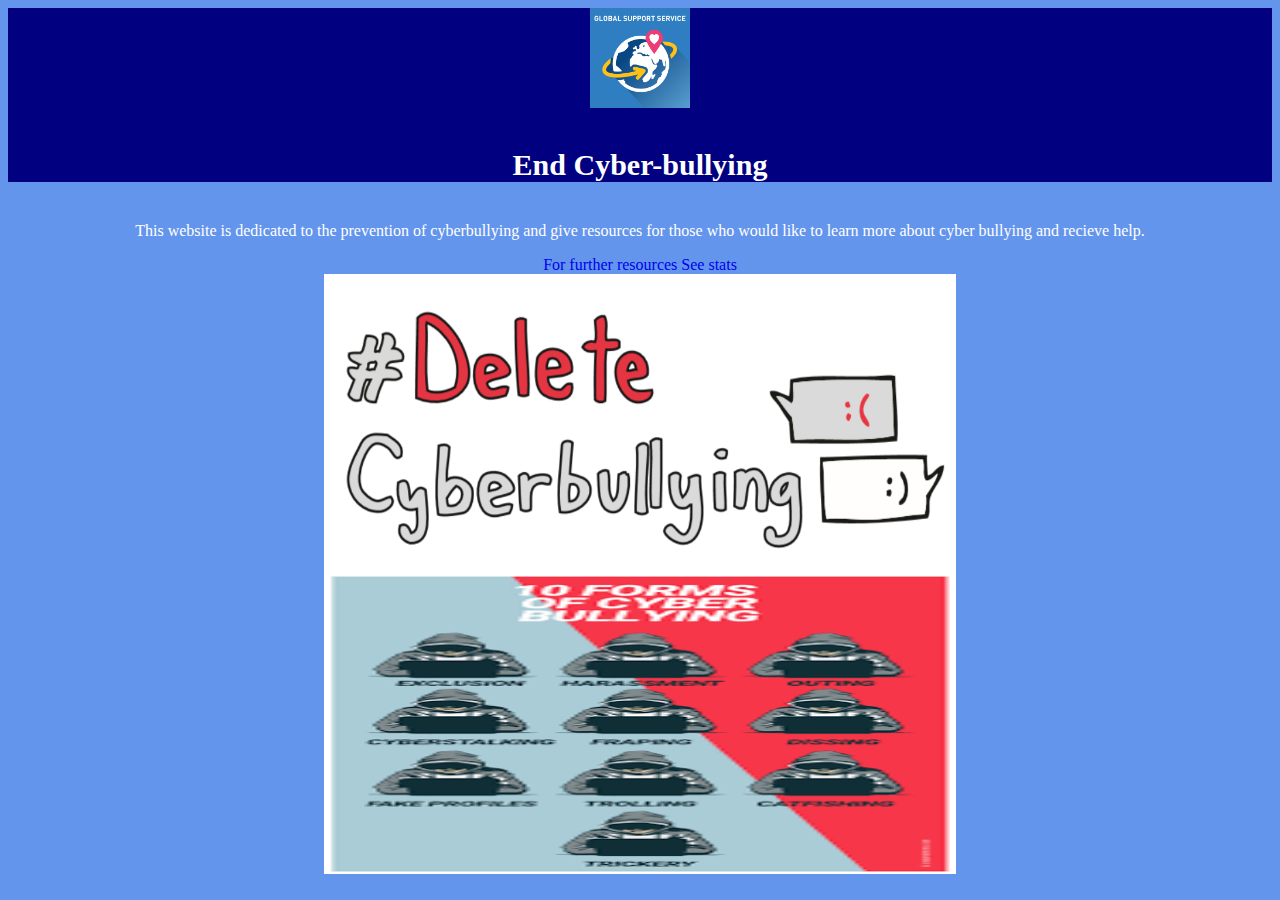
<file: webDev/index.html>
<!DOCTYPE html PUBLIC "-//W3C//DTD XHTML 1.0 Transitional//EN" "http://www.w3.org/TR/xhtml1/DTD/xhtml1-transitional.dtd">

<html xmlns="http://www.w3.org/1999/xhtml">
  <head>
      <title>Stop Cyber Bullying </title>
    <meta http-equiv="Content-Type" content="text/html; charset=UTF-8"/>
      <link href="style.css" rel="stylesheet" type="text/css"/>
  </head>
 <body>
  
     <div id="banner">
           <img src="Cyberbullying-Support.jpg" height="100px" width="100px" alt="cyberbulying support image" class="bannerImage">
        <h4 >End Cyber-bullying</h4>
     </div>
     <div >
		 <p>This website is dedicated to the prevention of cyberbullying and give resources for those who would like to learn more about cyber bullying and recieve help.</p>
     
		 <div align=center>
			 <a  href="https://stompoutbullying.org/" target="_blank">For further resources</a>
     
			<a href="stat.html" target="_self">See stats</a>
		</div>


		<img src="deleteBullying.png" alt="#deleteBullying">
		<img src="formsCyber.png" alt="#deleteBullying">
	<div>
     



 </body>
  
</html>
</file>
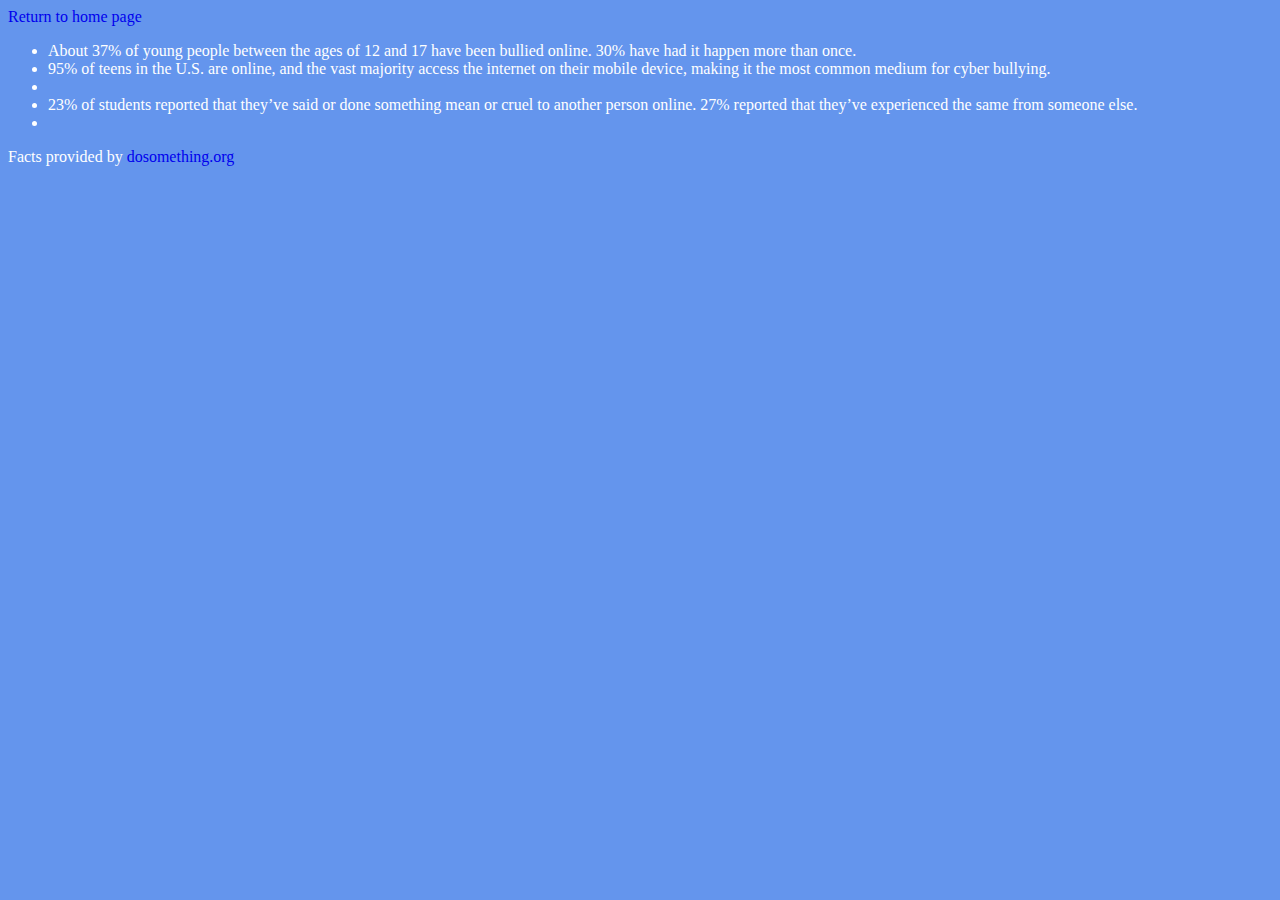
<file: webDev/stat.html>
﻿<!DOCTYPE html>

<html lang="en" xmlns="http://www.w3.org/1999/xhtml">
<head>
    <meta charset="utf-8" />
	 <link href="style.css" rel="stylesheet" type="text/css"/>
    <title>Cyber bullying Stats</title>
</head>
<body>

	<a href="index.html">Return to home page </a>
	<ul>
	<li>About 37% of young people between the ages of 12 and 17 have been bullied online. 30% have had it happen more than once.</li>
	<li>95% of teens in the U.S. are online, and the vast majority access the internet on their mobile device, making it the most common medium for cyber bullying.<li>
	<li>23% of students reported that they’ve said or done something mean or cruel to another person online. 27% reported that they’ve experienced the same from someone else.<li>
	</ul>


	<footer>Facts provided by <a href="https://www.dosomething.org/us/facts/11-facts-about-cyber-bullying">dosomething.org</a></footer>
</body>
</html>
</file>
<file: webDev/style.css>
.bannerImage{
    height: 100px;
    width: 100px;
    align:right ;
}
#banner{
    text-align: center;
    color:white;
    background-color: #000080;
    width: 100%;
    font-size: 30px;
}


footer{
	display:block;
}

a {

	text-decoration: none;
	
}

img {
	
	height: 300px;
    width: 200px;
	display: block;
	margin-left: auto;
	margin-right: auto;
	width: 50%;
}

body {
		color:white;

   background-color: cornflowerblue;
}

p {
   color:white;
   text-align: center;
}
</file>
